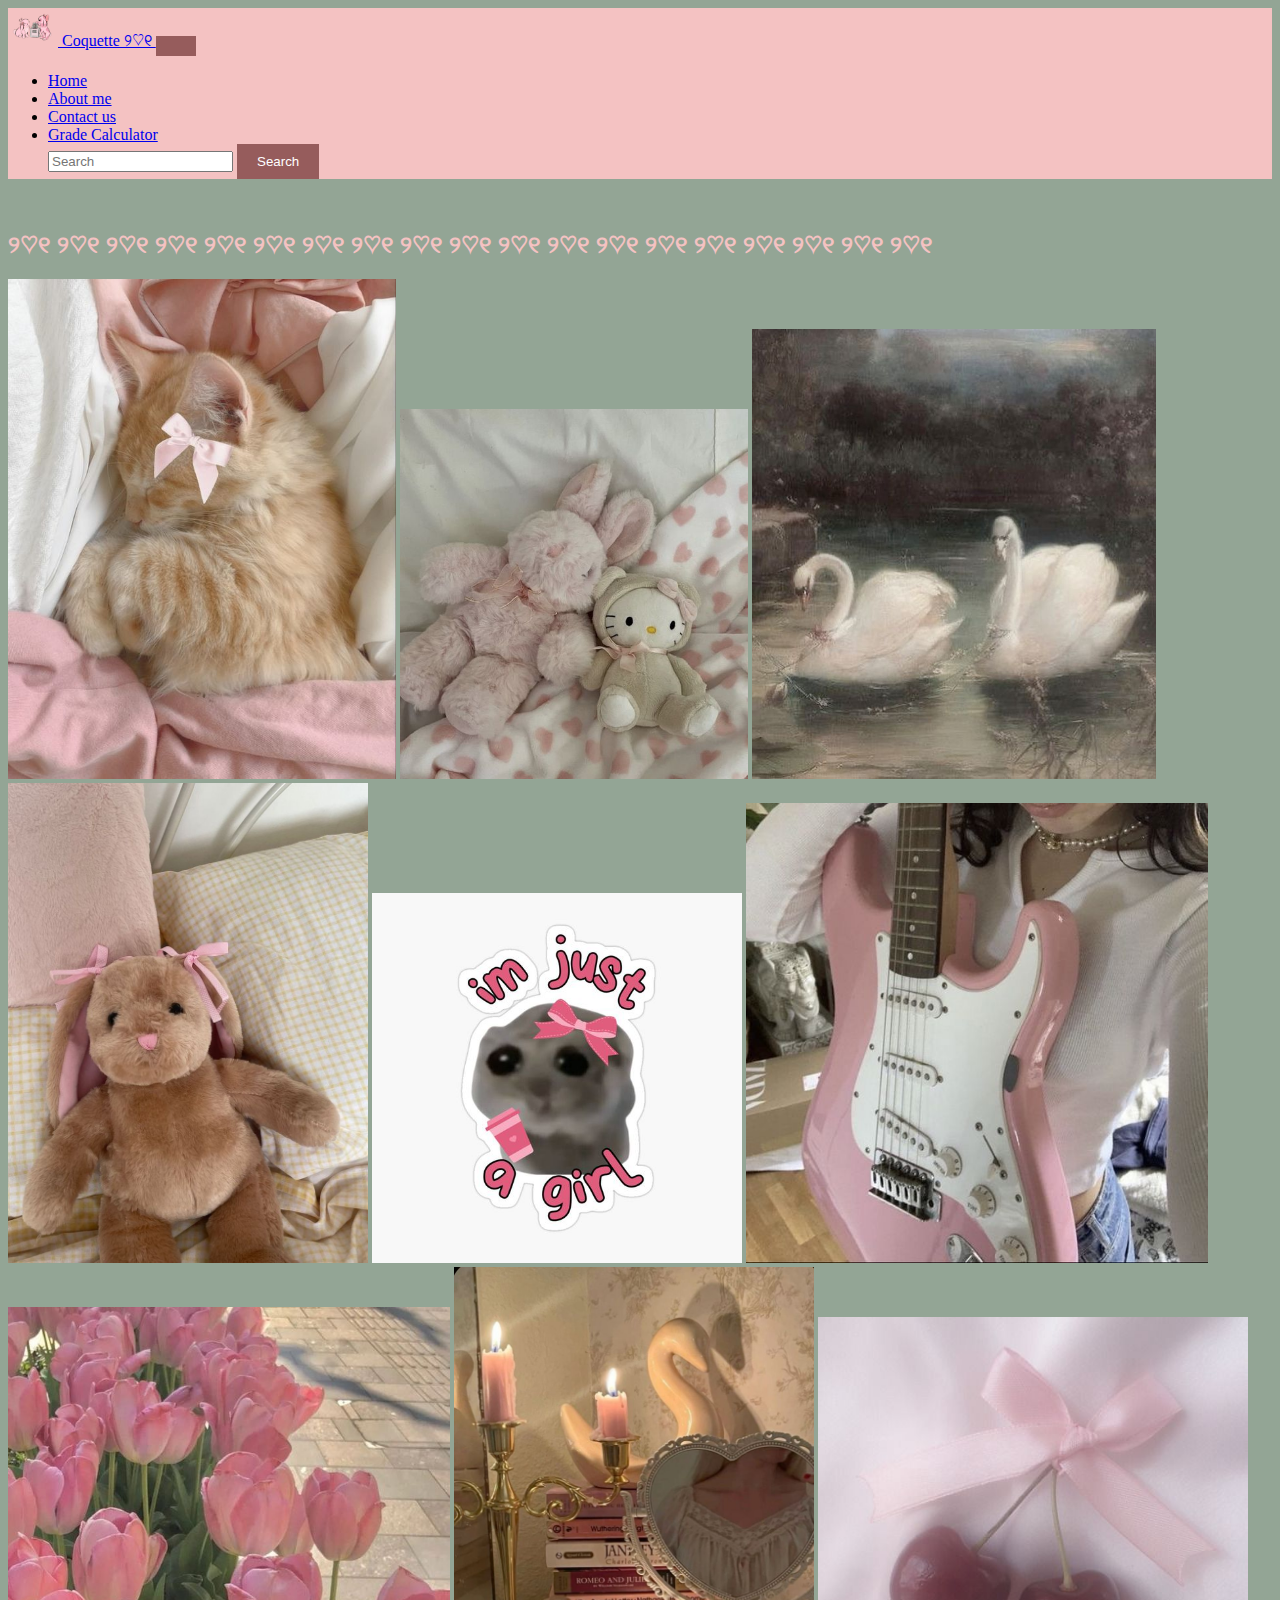
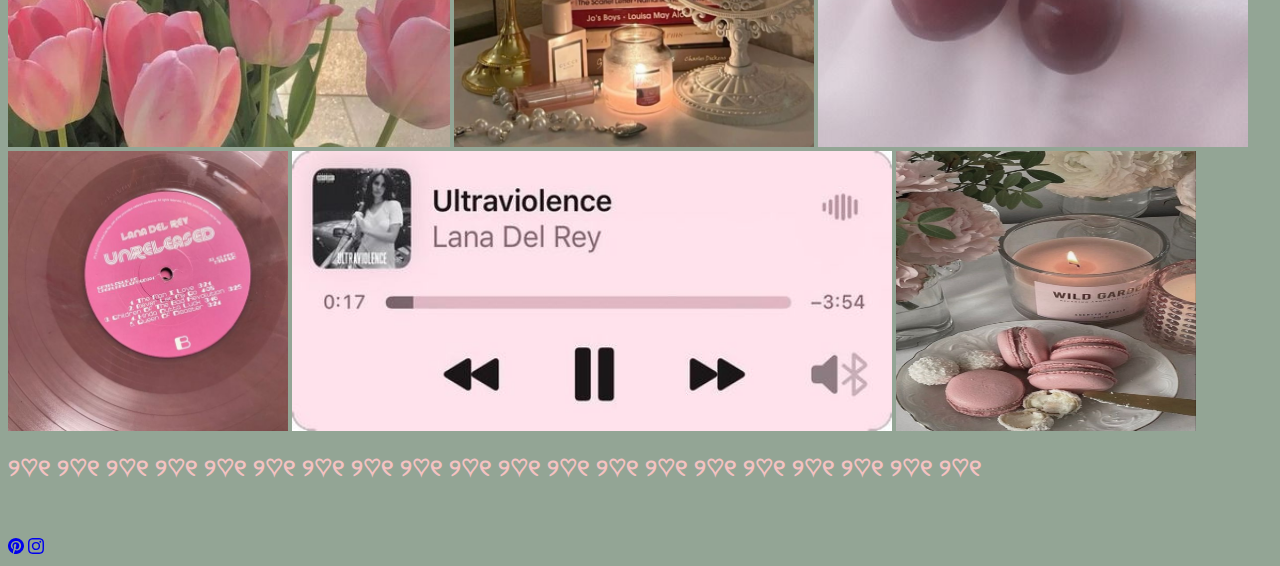
<file: website (exam task)/index.html>
<!DOCTYPE html>
<html>
<head>
	<meta charset="utf-8">
	<meta name="viewport" content="width=device-width, initial-scale=1">
	<title>Coquette</title>
	<link href="https://cdn.jsdelivr.net/npm/bootstrap@5.0.2/dist/css/bootstrap.min.css" rel="stylesheet" integrity="sha384-EVSTQN3/azprG1Anm3QDgpJLIm9Nao0Yz1ztcQTwFspd3yD65VohhpuuCOmLASjC" crossorigin="anonymous">
	<script src="https://cdn.jsdelivr.net/npm/bootstrap@5.0.2/dist/js/bootstrap.bundle.min.js" integrity="sha384-MrcW6ZMFYlzcLA8Nl+NtUVF0sA7MsXsP1UyJoMp4YLEuNSfAP+JcXn/tWtIaxVXM" crossorigin="anonymous"></script>
	<link rel="icon" type="image/x-icon" href="logo.png">
	<link rel="stylesheet" type="text/css" href="style.css">
</head>
<body style="background-color: #93a595">
	<nav class="navbar navbar-expand-lg navbar-light custom-bg">

	  <div class="container-fluid">
	    <a class="navbar-brand  fw-bold" href="index.html"> <img src="logo.png" width="50px"> Coquette ୨♡୧ </a>
	    <button class="navbar-toggler" type="button" data-bs-toggle="collapse" data-bs-target="#navbarSupportedContent" aria-controls="navbarSupportedContent" aria-expanded="false" aria-label="Toggle navigation">
	      <span class="navbar-toggler-icon"></span>
	    </button>
	    <div class="collapse navbar-collapse" id="navbarSupportedContent">
	      <ul class="navbar-nav me-auto mb-2 mb-lg-0">
	        <li class="nav-item">
	          <a class="nav-link active fw-bold" aria-current="page" href="index.html">Home</a>
	        </li>


	        <li class="nav-item">
	        	<a class="nav-link fw-bold" href="aboutme.html">About me</a>
	        </li>

 
	        <li class="nav-item">
	        	<a class="nav-link fw-bold" href="contactus.html">Contact us</a>
	        </li>


	        <li class="nav-item">
	        	<a class="nav-link fw-bold" href="gcal.html">Grade Calculator</a>
	        </li>


	        <form class="d-flex">
	        <input class="form-control me-2" type="search" placeholder="Search" aria-label="Search">
	        <button class="" type="submit">Search</button>
	      </form>
	    </div>
	  </div>
	</nav>
	<br>





	<div class="container  p-3">
		<h2 style="color:#f4c2c2;">୨♡୧ ୨♡୧ ୨♡୧ ୨♡୧ ୨♡୧ ୨♡୧ ୨♡୧ ୨♡୧ ୨♡୧ ୨♡୧ ୨♡୧ ୨♡୧ ୨♡୧ ୨♡୧ ୨♡୧ ୨♡୧ ୨♡୧ ୨♡୧ ୨♡୧</h2>
		
		
		  <img src="cat.jpg" height="500px"   alt="cat">
		  <img src="kitty.jpg" height="370px"   alt="kitty">
		  <img src="swan.jpg" height="450px"   alt="swan">
	</div>  
	 <div class="container  p-3">
		
		  <img src="teddy.jpg" height="480px"   alt="teddy">
		  <img src="rat.jpg" height="370px"   alt="rat">
		  <img src="guitar.jpg" height="460px"   alt="guitar">
	</div>  
	 <div class="container  p-3">
		
		  <img src="tulips.jpg" height="440px"   alt="tulip">
		  <img src="mirror.jpg" height="480px"   alt="mirror">
		  <img src="cherry.jpg" height="430px"   alt="cherry">
	</div>
	<div class="container  p-3">

		  <img src="mus.jpg" height="280px" alt="tulip">
		  <img src="lana.jpg" height="280px" width="600"  alt="tulip"> 
		  <img src="macaroons.jpg" height="280px" width="300"   alt="tulip">
		  <h2 style="color:#f4c2c2;">୨♡୧ ୨♡୧ ୨♡୧ ୨♡୧ ୨♡୧ ୨♡୧ ୨♡୧ ୨♡୧ ୨♡୧ ୨♡୧ ୨♡୧ ୨♡୧ ୨♡୧ ୨♡୧ ୨♡୧ ୨♡୧ ୨♡୧ ୨♡୧ ୨♡୧ ୨♡୧</h2>
	</div>
	<br><br>
		<footer class="bg-dark text-white text-center">
			<div class="container p-4">
				<a href="https://www.pinterest.com/" target="_blank" class="btn btn-outline-light"><svg xmlns="http://www.w3.org/2000/svg" width="16" height="16" fill="currentColor" class="bi bi-pinterest" viewBox="0 0 16 16">
               <path d="M8 0a8 8 0 0 0-2.915 15.452c-.07-.633-.134-1.606.027-2.297.146-.625.938-3.977.938-3.977s-.239-.479-.239-1.187c0-1.113.645-1.943 1.448-1.943.682 0 1.012.512 1.012 1.127 0 .686-.437 1.712-.663 2.663-.188.796.4 1.446 1.185 1.446 1.422 0 2.515-1.5 2.515-3.664 0-1.915-1.377-3.254-3.342-3.254-2.276 0-3.612 1.707-3.612 3.471 0 .688.265 1.425.595 1.826a.24.24 0 0 1 .056.23c-.061.252-.196.796-.222.907-.035.146-.116.177-.268.107-1-.465-1.624-1.926-1.624-3.1 0-2.523 1.834-4.84 5.286-4.84 2.775 0 4.932 1.977 4.932 4.62 0 2.757-1.739 4.976-4.151 4.976-.811 0-1.573-.421-1.834-.919l-.498 1.902c-.181.695-.669 1.566-.995 2.097A8 8 0 1 0 8 0"/></svg></a>

			   <a href="https://www.instagram.com/" target="_blank" class="btn btn-outline-light"><svg xmlns="http://www.w3.org/2000/svg" width="16" height="16" fill="currentColor" class="bi bi-instagram" viewBox="0 0 16 16">
               <path d="M8 0C5.829 0 5.556.01 4.703.048 3.85.088 3.269.222 2.76.42a3.9 3.9 0 0 0-1.417.923A3.9 3.9 0 0 0 .42 2.76C.222 3.268.087 3.85.048 4.7.01 5.555 0 5.827 0 8.001c0 2.172.01 2.444.048 3.297.04.852.174 1.433.372 1.942.205.526.478.972.923 1.417.444.445.89.719 1.416.923.51.198 1.09.333 1.942.372C5.555 15.99 5.827 16 8 16s2.444-.01 3.298-.048c.851-.04 1.434-.174 1.943-.372a3.9 3.9 0 0 0 1.416-.923c.445-.445.718-.891.923-1.417.197-.509.332-1.09.372-1.942C15.99 10.445 16 10.173 16 8s-.01-2.445-.048-3.299c-.04-.851-.175-1.433-.372-1.941a3.9 3.9 0 0 0-.923-1.417A3.9 3.9 0 0 0 13.24.42c-.51-.198-1.092-.333-1.943-.372C10.443.01 10.172 0 7.998 0zm-.717 1.442h.718c2.136 0 2.389.007 3.232.046.78.035 1.204.166 1.486.275.373.145.64.319.92.599s.453.546.598.92c.11.281.24.705.275 1.485.039.843.047 1.096.047 3.231s-.008 2.389-.047 3.232c-.035.78-.166 1.203-.275 1.485a2.5 2.5 0 0 1-.599.919c-.28.28-.546.453-.92.598-.28.11-.704.24-1.485.276-.843.038-1.096.047-3.232.047s-2.39-.009-3.233-.047c-.78-.036-1.203-.166-1.485-.276a2.5 2.5 0 0 1-.92-.598 2.5 2.5 0 0 1-.6-.92c-.109-.281-.24-.705-.275-1.485-.038-.843-.046-1.096-.046-3.233s.008-2.388.046-3.231c.036-.78.166-1.204.276-1.486.145-.373.319-.64.599-.92s.546-.453.92-.598c.282-.11.705-.24 1.485-.276.738-.034 1.024-.044 2.515-.045zm4.988 1.328a.96.96 0 1 0 0 1.92.96.96 0 0 0 0-1.92m-4.27 1.122a4.109 4.109 0 1 0 0 8.217 4.109 4.109 0 0 0 0-8.217m0 1.441a2.667 2.667 0 1 1 0 5.334 2.667 2.667 0 0 1 0-5.334"/></svg></a>
</file>
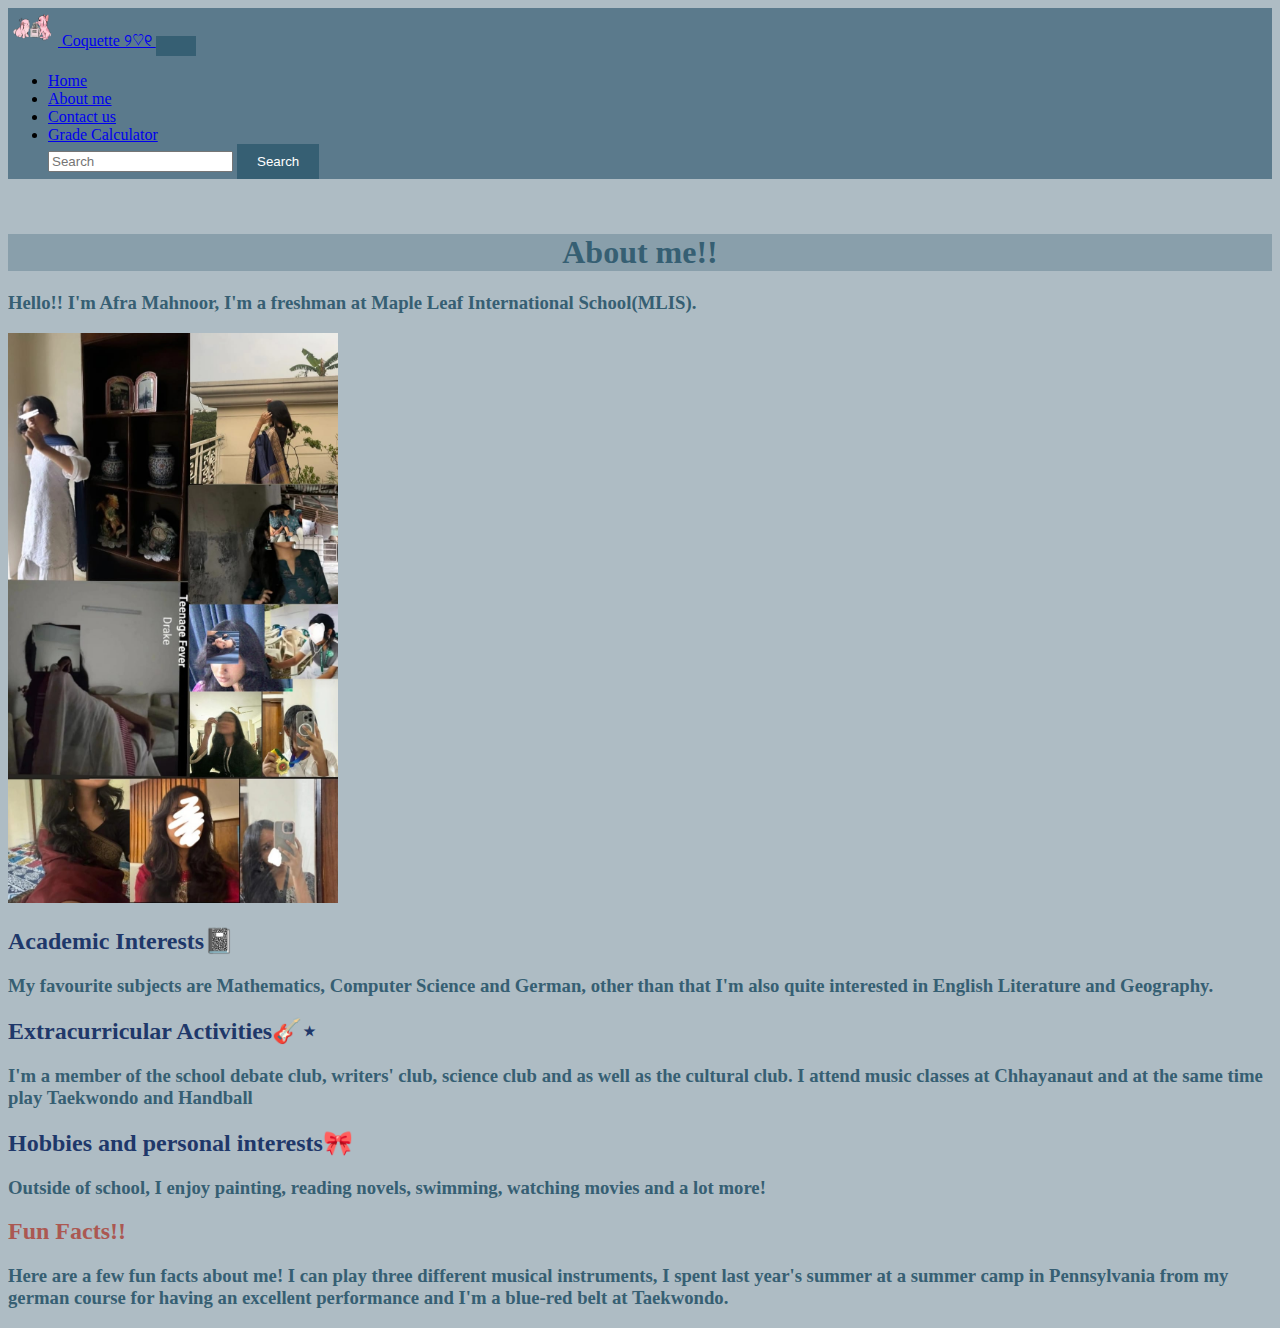
<file: website (exam task)/aboutme.html>
<!DOCTYPE html>
<html>
<head>
	<meta charset="utf-8">
	<meta name="viewport" content="width=device-width, initial-scale=1">
	<title>About me♡</title>
	<link href="https://cdn.jsdelivr.net/npm/bootstrap@5.0.2/dist/css/bootstrap.min.css" rel="stylesheet" integrity="sha384-EVSTQN3/azprG1Anm3QDgpJLIm9Nao0Yz1ztcQTwFspd3yD65VohhpuuCOmLASjC" crossorigin="anonymous">
	<script src="https://cdn.jsdelivr.net/npm/bootstrap@5.0.2/dist/js/bootstrap.bundle.min.js" integrity="sha384-MrcW6ZMFYlzcLA8Nl+NtUVF0sA7MsXsP1UyJoMp4YLEuNSfAP+JcXn/tWtIaxVXM" crossorigin="anonymous"></script>
	<link rel="stylesheet" type="text/css" href="astyle.css">
	<link rel="icon" type="image/x-icon" href="logo.png">
</head>
<body style="background-color: #AEBCC4">
	<nav class="navbar navbar-expand-lg navbar-light custom-bg">

	  <div class="container-fluid">
	    <a class="navbar-brand  fw-bold" href="index.html"> <img src="logo.png" width="50px"> Coquette ୨♡୧ </a>
	    <button class="navbar-toggler" type="button" data-bs-toggle="collapse" data-bs-target="#navbarSupportedContent" aria-controls="navbarSupportedContent" aria-expanded="false" aria-label="Toggle navigation">
	      <span class="navbar-toggler-icon"></span>
	    </button>
	    <div class="collapse navbar-collapse" id="navbarSupportedContent">
	      <ul class="navbar-nav me-auto mb-2 mb-lg-0">
	        <li class="nav-item">
	          <a class="nav-link active fw-bold" aria-current="page" href="index.html">Home</a>
	        </li>


	        <li class="nav-item">
	        	<a class="nav-link fw-bold" href="aboutme.html">About me</a>
	        </li>

 
	        <li class="nav-item">
	        	<a class="nav-link fw-bold" href="contactus.html">Contact us</a>
	        </li>


	        <li class="nav-item">
	        	<a class="nav-link fw-bold" href="gcal.html">Grade Calculator</a>
	        </li>


	        <form class="d-flex">
	        <input class="form-control me-2" type="search" placeholder="Search" aria-label="Search">
	        <button class="" type="submit">Search</button>
	      </form>
	    </div>
	  </div>
	</nav>
	<br>


	<h1 style="background-color: #899fab; text-align: center; color:#365F73 ">About me!!</h1>
	<h3 style="color: #365F73">Hello!! I'm Afra Mahnoor, I'm a freshman at Maple Leaf International School(MLIS).</h3>
	<div class="container  p-3">
		<img src="me2.jpg" height="570px" width="330px"   alt="tulip">

	<h2 style="color: #1F386A">Academic Interests📓</h2>
	<h3 style="color:#365F73">My favourite subjects are Mathematics, Computer Science and German, other than that I'm also quite interested in English Literature and Geography.</h3>
	<h2 style="color: #1F386A">Extracurricular Activities🎸⋆</h2>
	<h3 style="color: #365F73">I'm a member of the school debate club, writers' club, science club and as well as the cultural club. I attend music classes at Chhayanaut and at the same time play Taekwondo and Handball</h3>
	<h2 style="color: #1F386A">Hobbies and personal interests🎀</h2>
	<h3 style="color: #365F73">Outside of school, I enjoy painting, reading novels, swimming, watching movies and a lot more!</h3>
	<h2 style="color: #ab5852">Fun Facts!!</h2>
    <h3 style="color: #365F73">Here are a few fun facts about me! I can play three different musical instruments, I spent last year's summer at a summer camp in Pennsylvania from my german course for having an excellent performance and I'm a blue-red belt at Taekwondo.</h3>


</body>
</html>
</file>
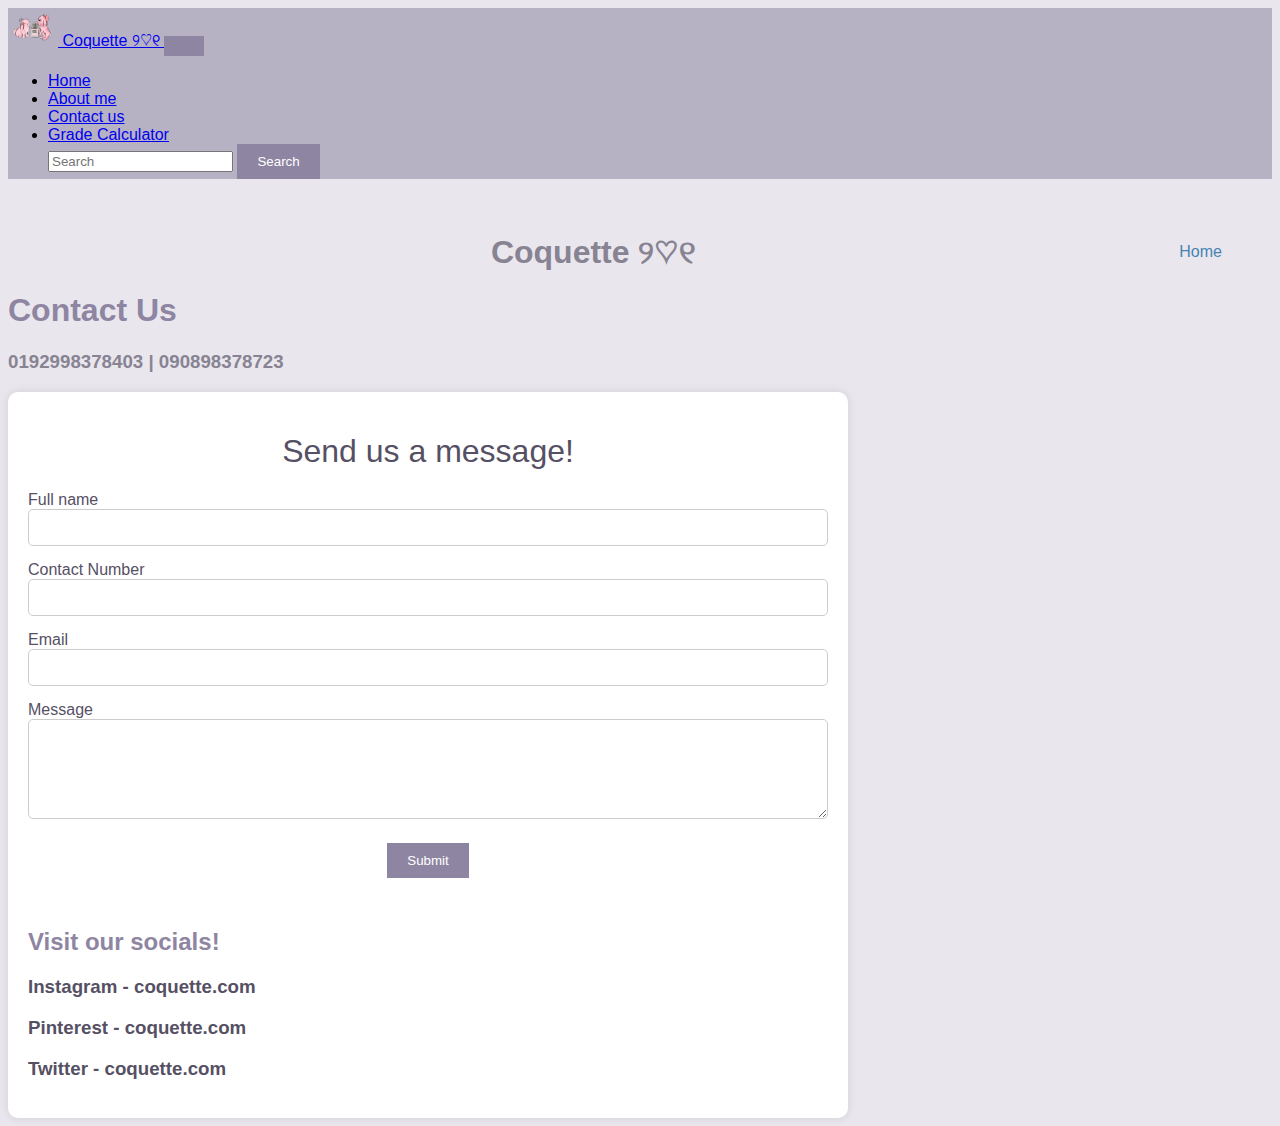
<file: website (exam task)/contactus.html>
<!DOCTYPE html>
<html lang="en">
<head>
    <meta charset="UTF-8">
    <meta name="viewport" content="width=device-width, initial-scale=1.0">
    <title>Contact Us</title>
    <link href="https://cdn.jsdelivr.net/npm/bootstrap@5.0.2/dist/css/bootstrap.min.css" rel="stylesheet" integrity="sha384-EVSTQN3/azprG1Anm3QDgpJLIm9Nao0Yz1ztcQTwFspd3yD65VohhpuuCOmLASjC" crossorigin="anonymous">
	<script src="https://cdn.jsdelivr.net/npm/bootstrap@5.0.2/dist/js/bootstrap.bundle.min.js" integrity="sha384-MrcW6ZMFYlzcLA8Nl+NtUVF0sA7MsXsP1UyJoMp4YLEuNSfAP+JcXn/tWtIaxVXM" crossorigin="anonymous"></script>
    <link rel="icon" type="image/x-icon" href="logo.png">
    <link rel="stylesheet" type="text/css" href="cstyle.css">
</head>
<body style="background-color: #E9E7ED">
	<nav class="navbar navbar-expand-lg navbar-light custom-bg">

	  <div class="container-fluid">
	    <a class="navbar-brand  fw-bold" href="index.html"> <img src="logo.png" width="50px"> Coquette ୨♡୧ </a>
	    <button class="navbar-toggler" type="button" data-bs-toggle="collapse" data-bs-target="#navbarSupportedContent" aria-controls="navbarSupportedContent" aria-expanded="false" aria-label="Toggle navigation">
	      <span class="navbar-toggler-icon"></span>
	    </button>
	    <div class="collapse navbar-collapse" id="navbarSupportedContent">
	      <ul class="navbar-nav me-auto mb-2 mb-lg-0">
	        <li class="nav-item">
	          <a class="nav-link active fw-bold" aria-current="page" href="index.html">Home</a>
	        </li>


	        <li class="nav-item">
	        	<a class="nav-link fw-bold" href="aboutme.html">About me</a>
	        </li>

 
	        <li class="nav-item">
	        	<a class="nav-link fw-bold" href="contactus.html">Contact us</a>
	        </li>


	        <li class="nav-item">
	        	<a class="nav-link fw-bold" href="gcal.html">Grade Calculator</a>
	        </li>


	        <form class="d-flex">
	        <input class="form-control me-2" type="search" placeholder="Search" aria-label="Search">
	        <button class="" type="submit">Search</button>
	      </form>
	    </div>
	  </div>
	</nav>
	<br>

	
    <a href="index.html" id="home">Home</a>
    <h1 style="background-color: #E9E7ED" class="coquette">Coquette ୨♡୧</h1>
    <h1 class="contact">Contact Us</h1>
    <h3 style="color: #888393">0192998378403 | 090898378723</h3>
    <div class="ms">
        <h1 class="mssg">Send us a message!</h1>
        <form class="flex-container">
            <div>
                <label style="color: #565064">Full name</label><br>
                <input type="text" name="Name" class="fr">
            </div>
            <div>
                <label style="color: #565064">Contact Number</label><br>
                <input type="text" name="cntct" class="fr">
            </div>
            <div>
                <label style="color: #565064">Email</label><br>
                <input type="email" name="Email" class="fr">
            </div>
            <div>
                <label style="color: #565064">Message</label><br>
                <textarea name="message" class="fr" style="height: 100px;"></textarea>
            </div>
            <div style="text-align: center; margin-top: 20px;">
                <button type="submit" style="background-color: #8E85A2; color: white; border: none; padding: 10px 20px; cursor: pointer;">Submit</button>
            </div>
        </form>
        <div style="margin-top: 50px;">
            <h2 class="contact">Visit our socials!</h2>
            <h3 style="color: #565064">Instagram - coquette.com</h3>
            <h3 style="color: #565064">Pinterest - coquette.com</h3>
            <h3 style="color: #565064">Twitter - coquette.com</h3>
        </div>
    </div>

</body>
</html>
</file>
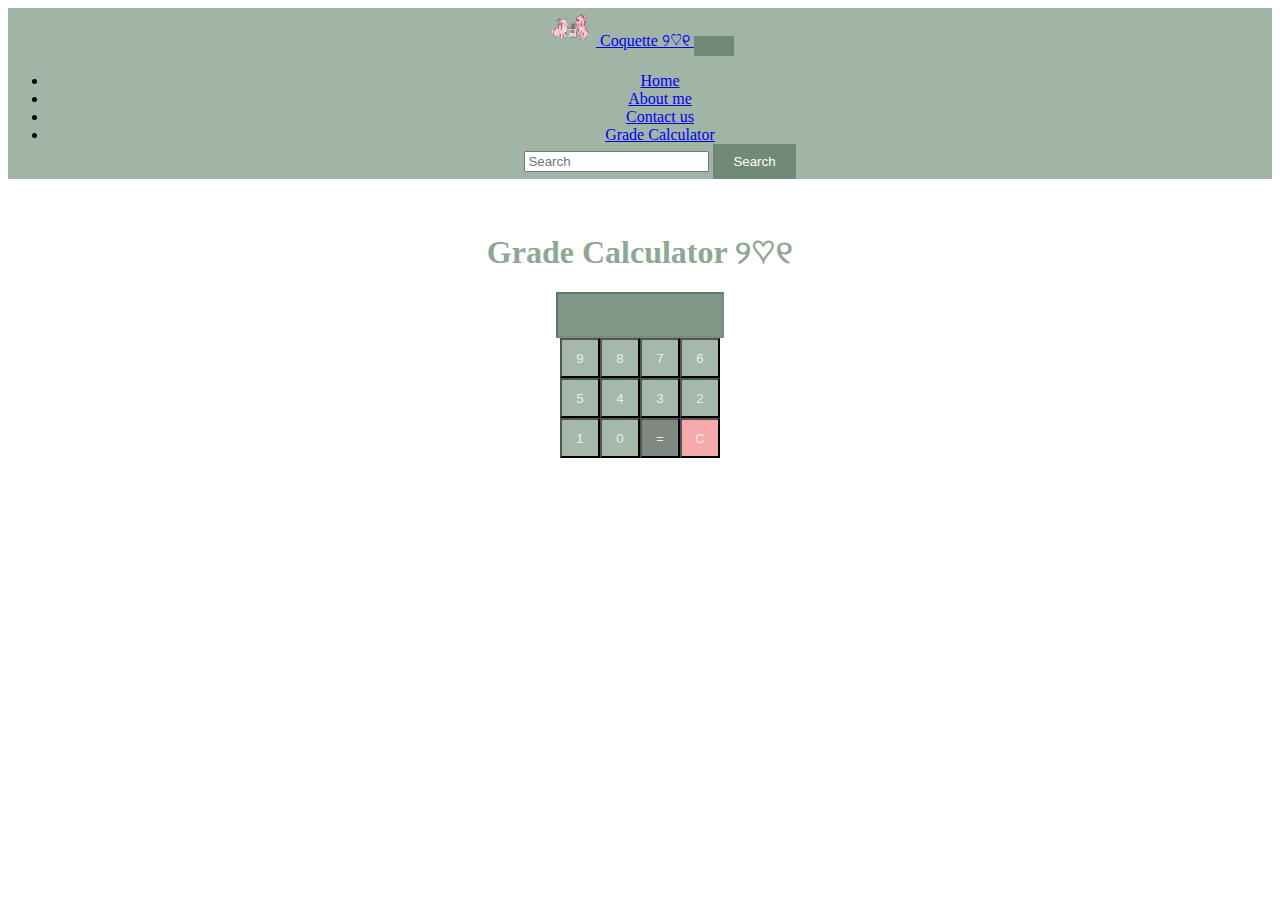
<file: website (exam task)/gcal.html>
<!DOCTYPE html>
<html>
<head>
	<meta charset="utf-8">
	<meta name="viewport" content="width=device-width, initial-scale=1">
	<title>Grade Calculator</title>
	<link href="https://cdn.jsdelivr.net/npm/bootstrap@5.0.2/dist/css/bootstrap.min.css" rel="stylesheet" integrity="sha384-EVSTQN3/azprG1Anm3QDgpJLIm9Nao0Yz1ztcQTwFspd3yD65VohhpuuCOmLASjC" crossorigin="anonymous">
	<script src="https://cdn.jsdelivr.net/npm/bootstrap@5.0.2/dist/js/bootstrap.bundle.min.js" integrity="sha384-MrcW6ZMFYlzcLA8Nl+NtUVF0sA7MsXsP1UyJoMp4YLEuNSfAP+JcXn/tWtIaxVXM" crossorigin="anonymous"></script>
	<link rel="stylesheet" type="text/css" href="GCstyle.css">
	<link rel="icon" type="image/x-icon" href="logo.png">
</head>
<body style= "text-align: center;">
	<nav class="navbar navbar-expand-lg navbar-light custom-bg">

	  <div class="container-fluid">
	    <a class="navbar-brand  fw-bold" href="index.html"> <img src="logo.png" width="50px"> Coquette ୨♡୧ </a>
	    <button class="navbar-toggler" type="button" data-bs-toggle="collapse" data-bs-target="#navbarSupportedContent" aria-controls="navbarSupportedContent" aria-expanded="false" aria-label="Toggle navigation">
	      <span class="navbar-toggler-icon"></span>
	    </button>
	    <div class="collapse navbar-collapse" id="navbarSupportedContent">
	      <ul class="navbar-nav me-auto mb-2 mb-lg-0">
	        <li class="nav-item">
	          <a class="nav-link active fw-bold" aria-current="page" href="index.html">Home</a>
	        </li>


	        <li class="nav-item">
	        	<a class="nav-link fw-bold" href="aboutme.html">About me</a>
	        </li>

 
	        <li class="nav-item">
	        	<a class="nav-link fw-bold" href="contactus.html">Contact us</a>
	        </li>


	        <li class="nav-item">
	        	<a class="nav-link fw-bold" href="gcal.html">Grade Calculator</a>
	        </li>


	        <form class="d-flex">
	        <input class="form-control me-2" type="search" placeholder="Search" aria-label="Search">
	        <button class="" type="submit">Search</button>
	      </form>
	    </div>
	  </div>
	</nav>
	<br>



	<h1 style="color:#8EA895;">Grade Calculator ୨♡୧</h1>



	<input type="text" id="disp" disabled>
	<div class="grid-container">
		<input type="button" value="9" onclick="addToScore('9')">
        <input type="button" value="8" onclick="addToScore('8')">
        <input type="button" value="7" onclick="addToScore('7')">
        
        <input type="button" value="6" onclick="addToScore('6')">
        <input type="button" value="5" onclick="addToScore('5')">
        <input type="button" value="4" onclick="addToScore('4')">
        
        <input type="button" value="3" onclick="addToScore('3')">
        <input type="button" value="2" onclick="addToScore('2')">
        <input type="button" value="1" onclick="addToScore('1')">
        <input type="button" value="0" onclick="addToScore('0')">


		<input type="button" value="=" id="equal" onclick="answer()">
		<input type="button" value="C" id="clean" onclick="clean()">
		
	
	</div>
	<script type="text/javascript" src="GCscript.js"></script>

</body>
</html>
</file>
<file: website (exam task)/style.css>
.custom-bg{
	background-color: #f4c2c2;
}

button {
    background-color: #965c5c;
    color: white;
    border: none;
    padding: 10px 20px;
    cursor: pointer;
</file>
<file: website (exam task)/astyle.css>
.custom-bg{
	background-color: #5b7a8c;
}

button {
    background-color: #365F73;
    color: white;
    border: none;
    padding: 10px 20px;
    cursor: pointer;
</file>
<file: website (exam task)/cstyle.css>
body {
    font-family: "Open Sans", sans-serif;
}

#home {
    float: right;
    text-decoration: none;
    color: steelblue;
    margin-right: 50px;
    margin-top: 30px;
}

#home:hover {
    color: #f4c2c2;
}

.coquette {
	text-align: center;
    color: #888393;
}

.contact {
    
    color: #8E85A2;
}

.ms {
    width: 80%;
    max-width: 800px;
    margin: 0px;
    padding: 20px;
    background-color: #ffffff;
    border-radius: 10px;
    box-shadow: 0 0 10px rgba(0, 0, 0, 0.1);
}

.mssg {
    font-weight: 400;
    text-align: center;
    color: #565064;
}

form div {
    margin-bottom: 15px;
}

.fr {
    width: 100%;
    padding: 10px;
    border: 1px solid #ccc;
    border-radius: 5px;
    box-sizing: border-box;
}

textarea.fr {
    resize: vertical;
}

button {
    background-color: #8E85A2;
    color: white;
    border: none;
    padding: 10px 20px;
    cursor: pointer;
}

button:hover {
    background-color: #7a7191;
}

.custom-bg{
    background-color: #b7b1c4;
}
</file>
<file: website (exam task)/GCstyle.css>
#disp{
    background: #809786;
    color: #E8EEEA;
    width: 160px;
    height: 40px;
    font-size: 20px;
    text-align: right;
}
.grid-container{
    display: grid;
    grid-template-columns: 40px 40px 40px 40px;
    justify-content: center;
}
.grid-container input{
    height: 40px;
    color: #E8EEEA;
    background: #A5B9AA;
}
#clean{
    background: #F5A9AB;
}
#equal{
    background: #7F8881;
}


.custom-bg{
    background-color: #a1b5a6;
}
button {
    background-color: #708a76;
    color: white;
    border: none;
    padding: 10px 20px;
    cursor: pointer;
</file>
